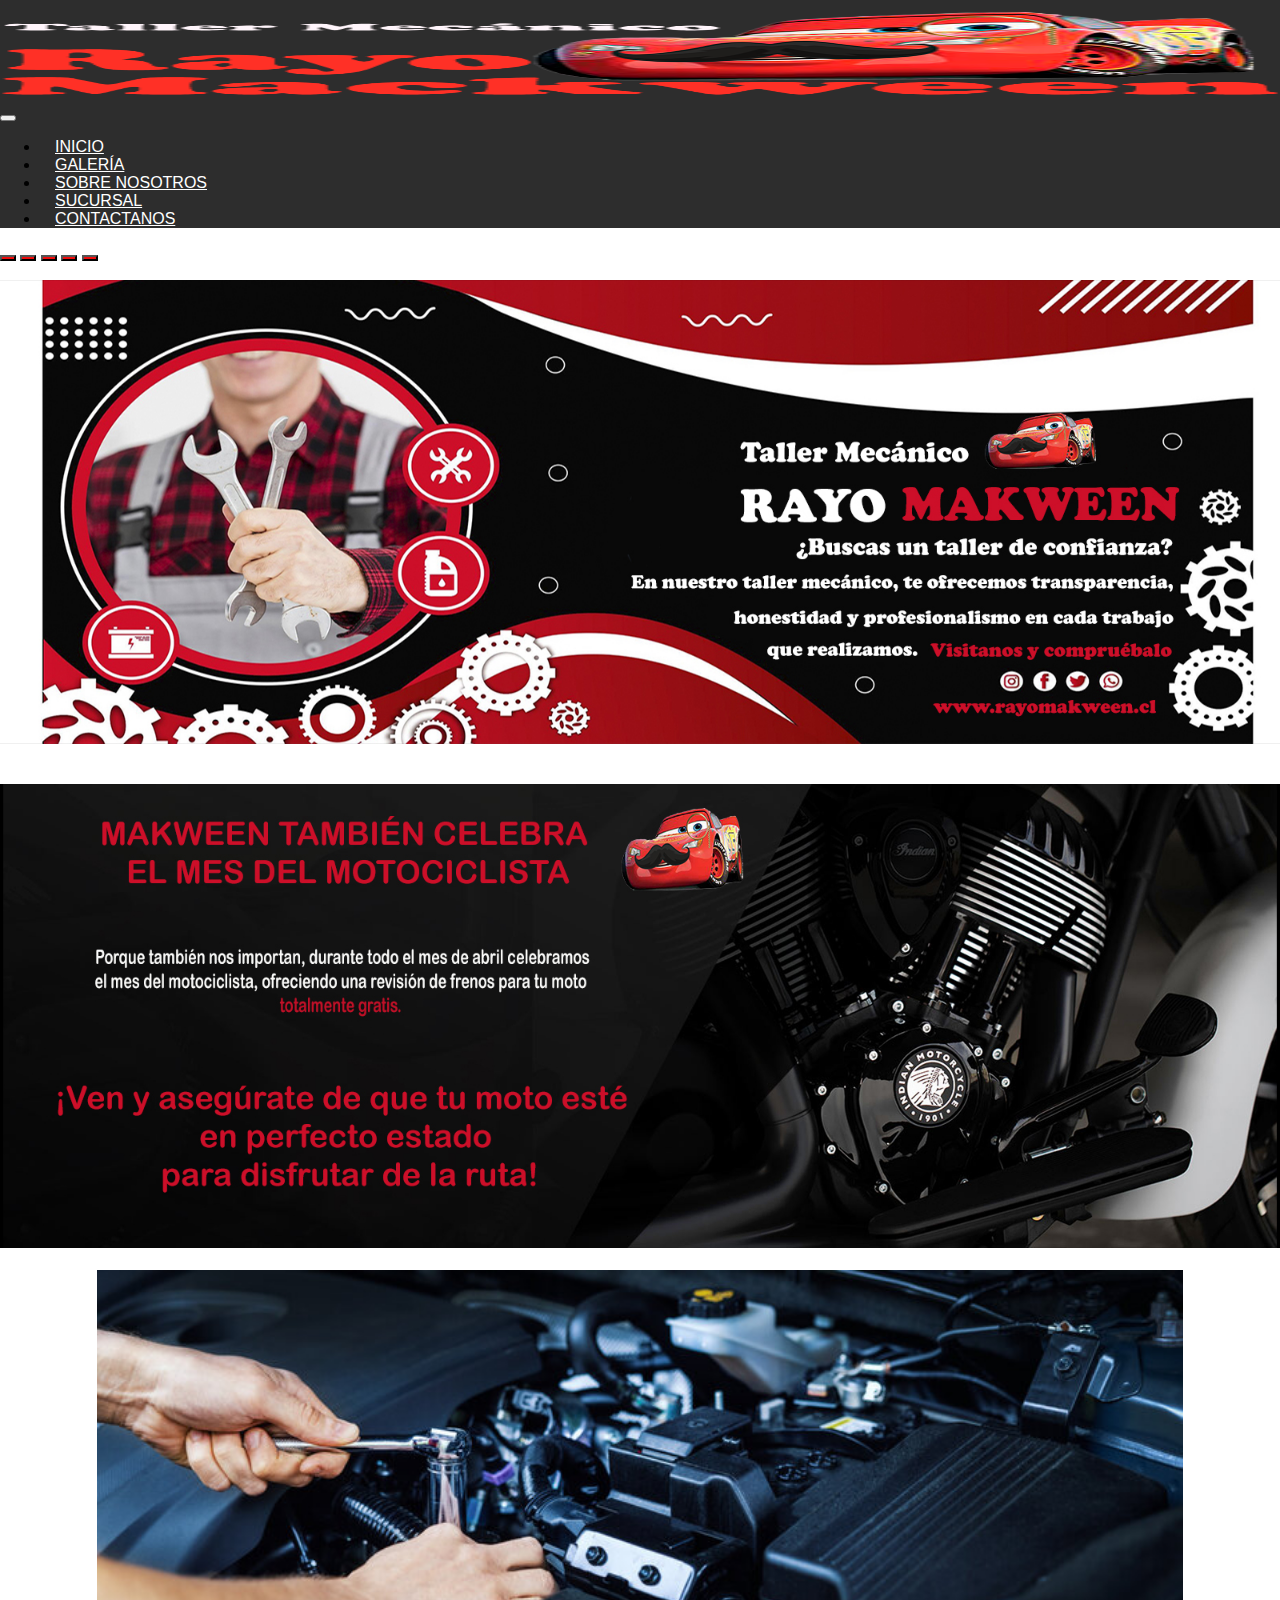
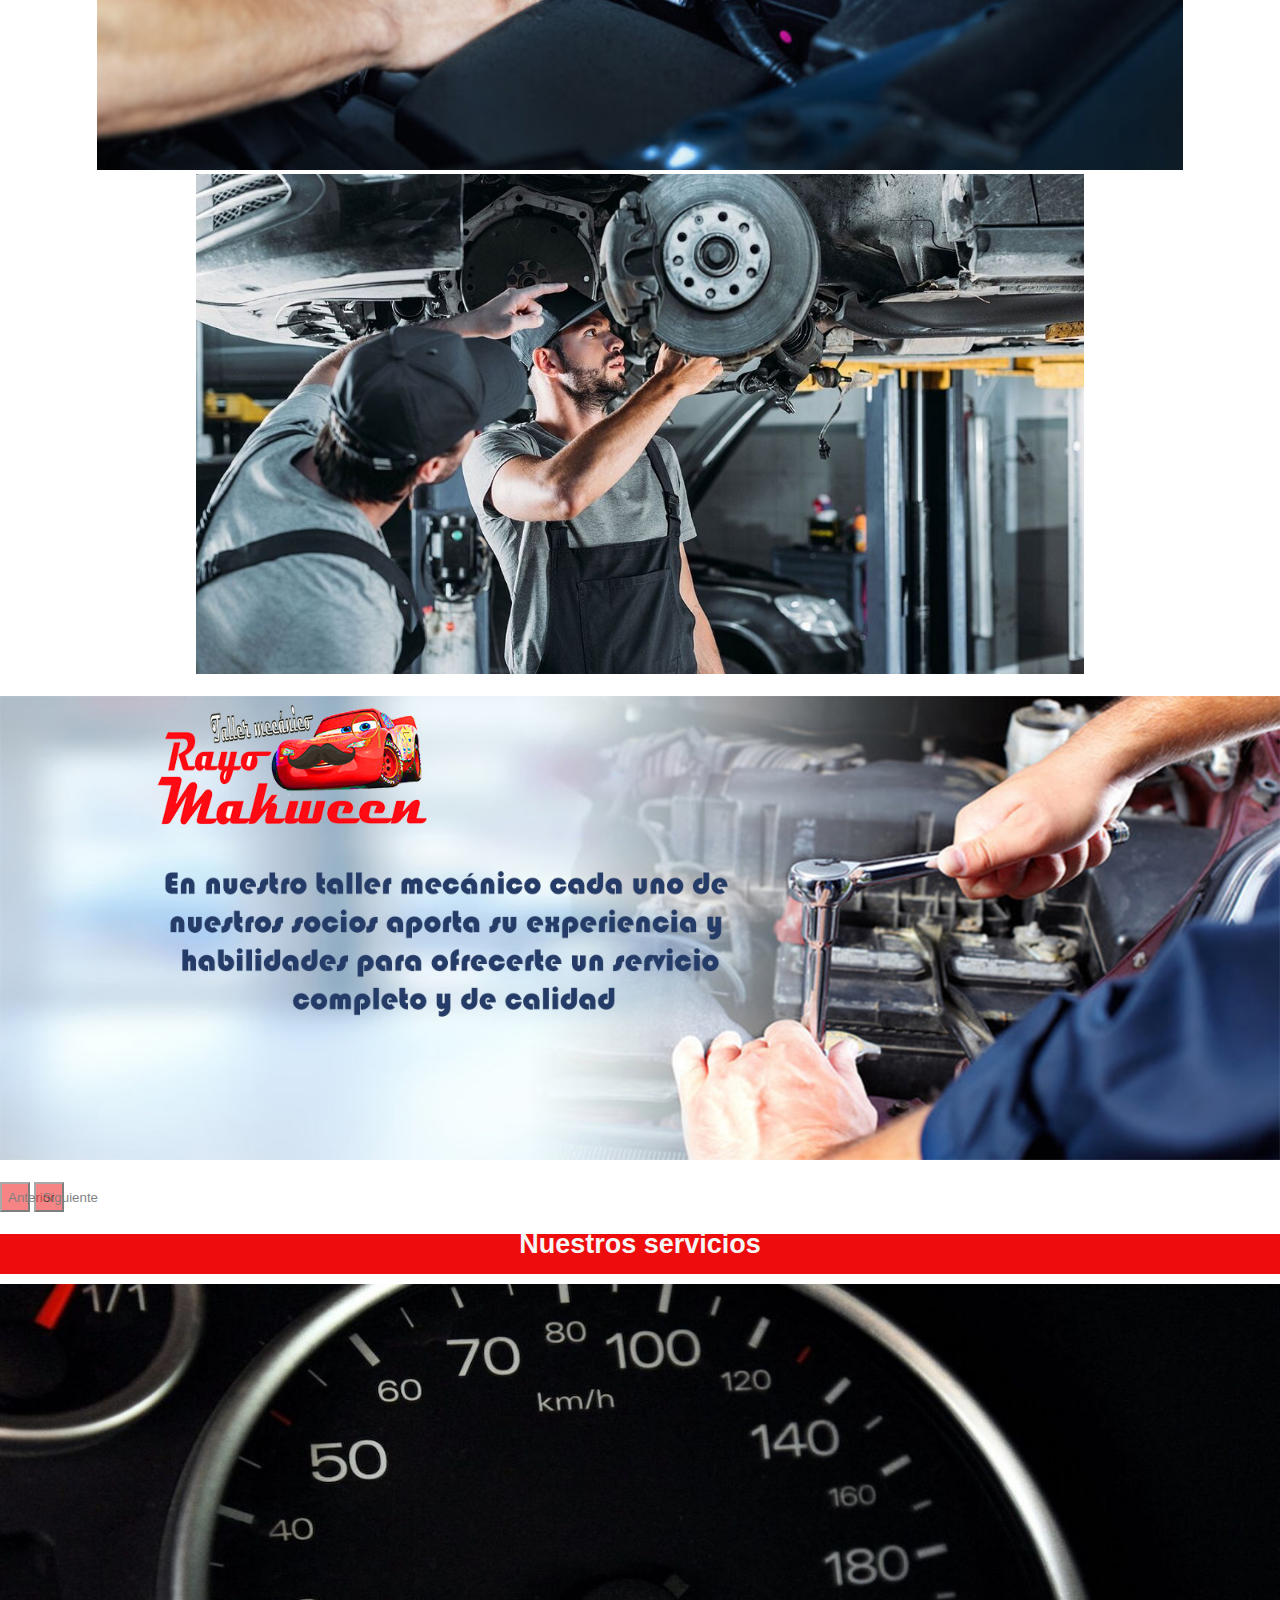
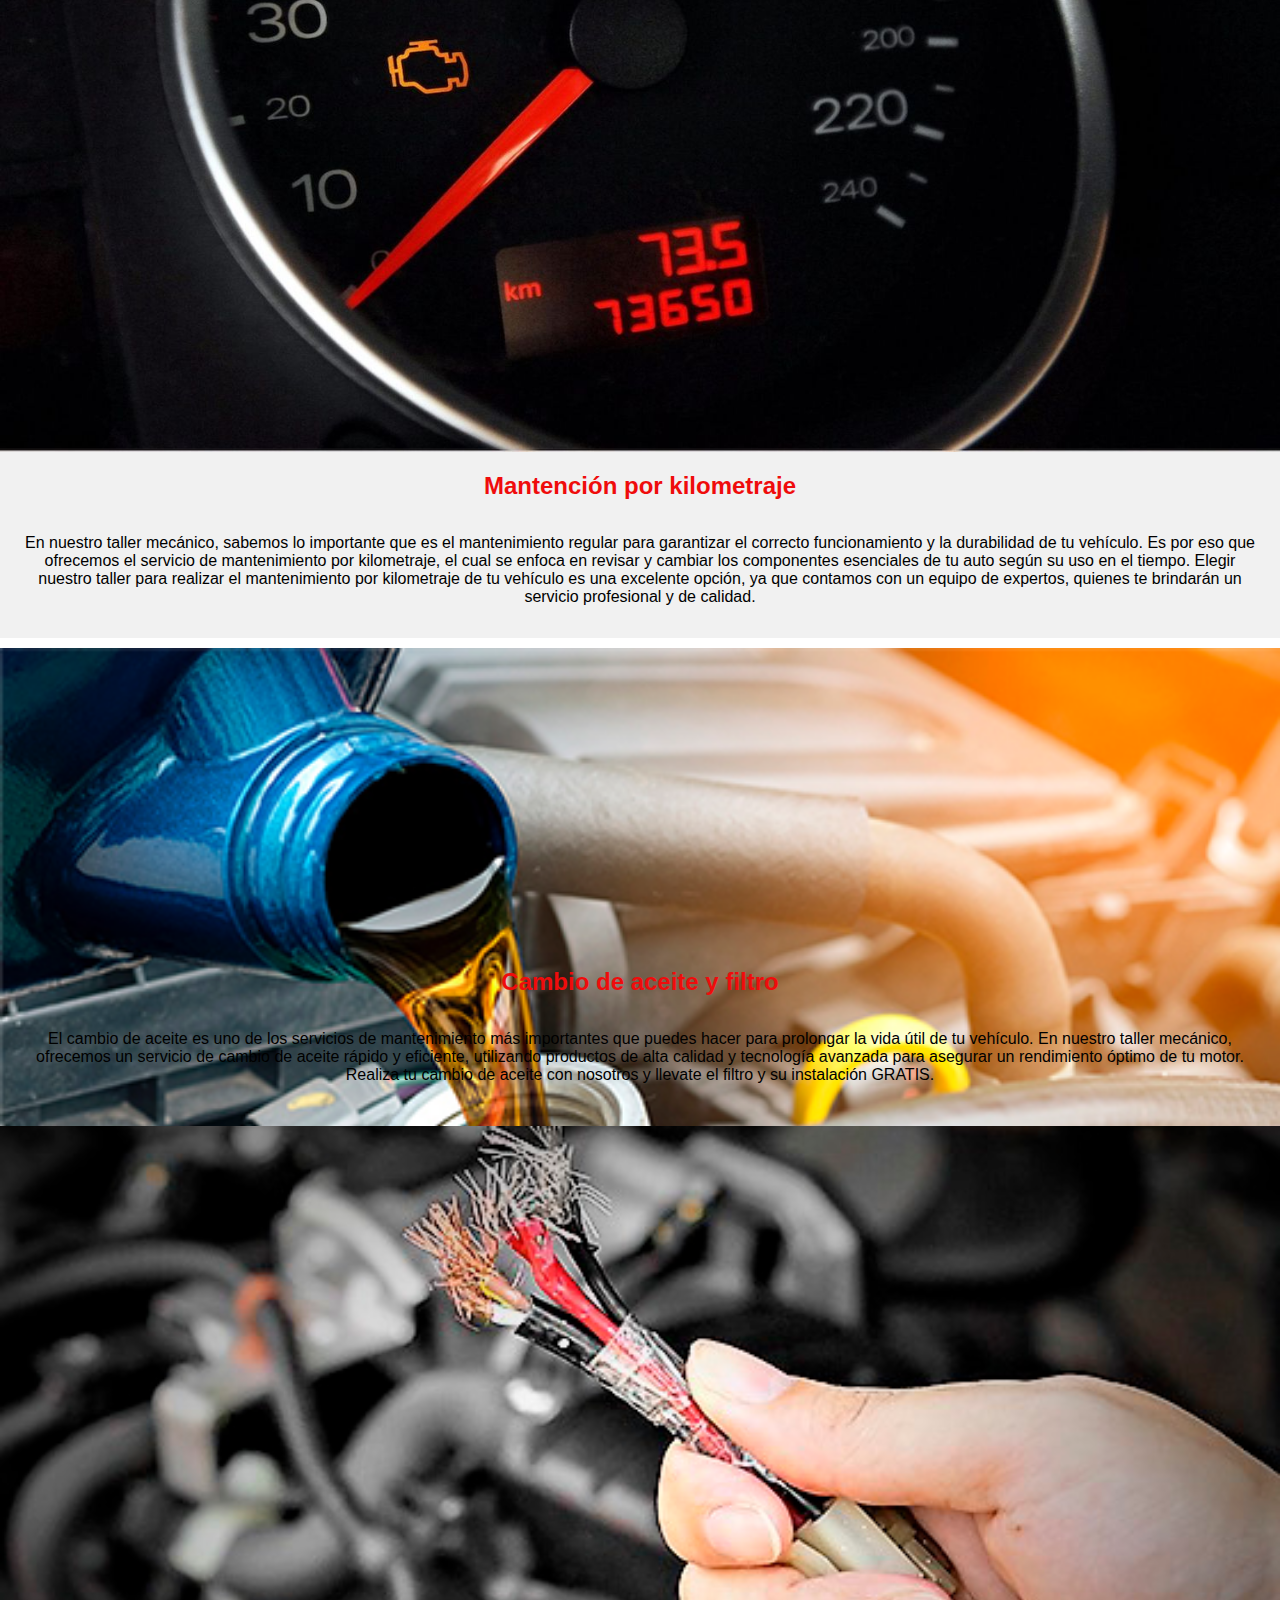
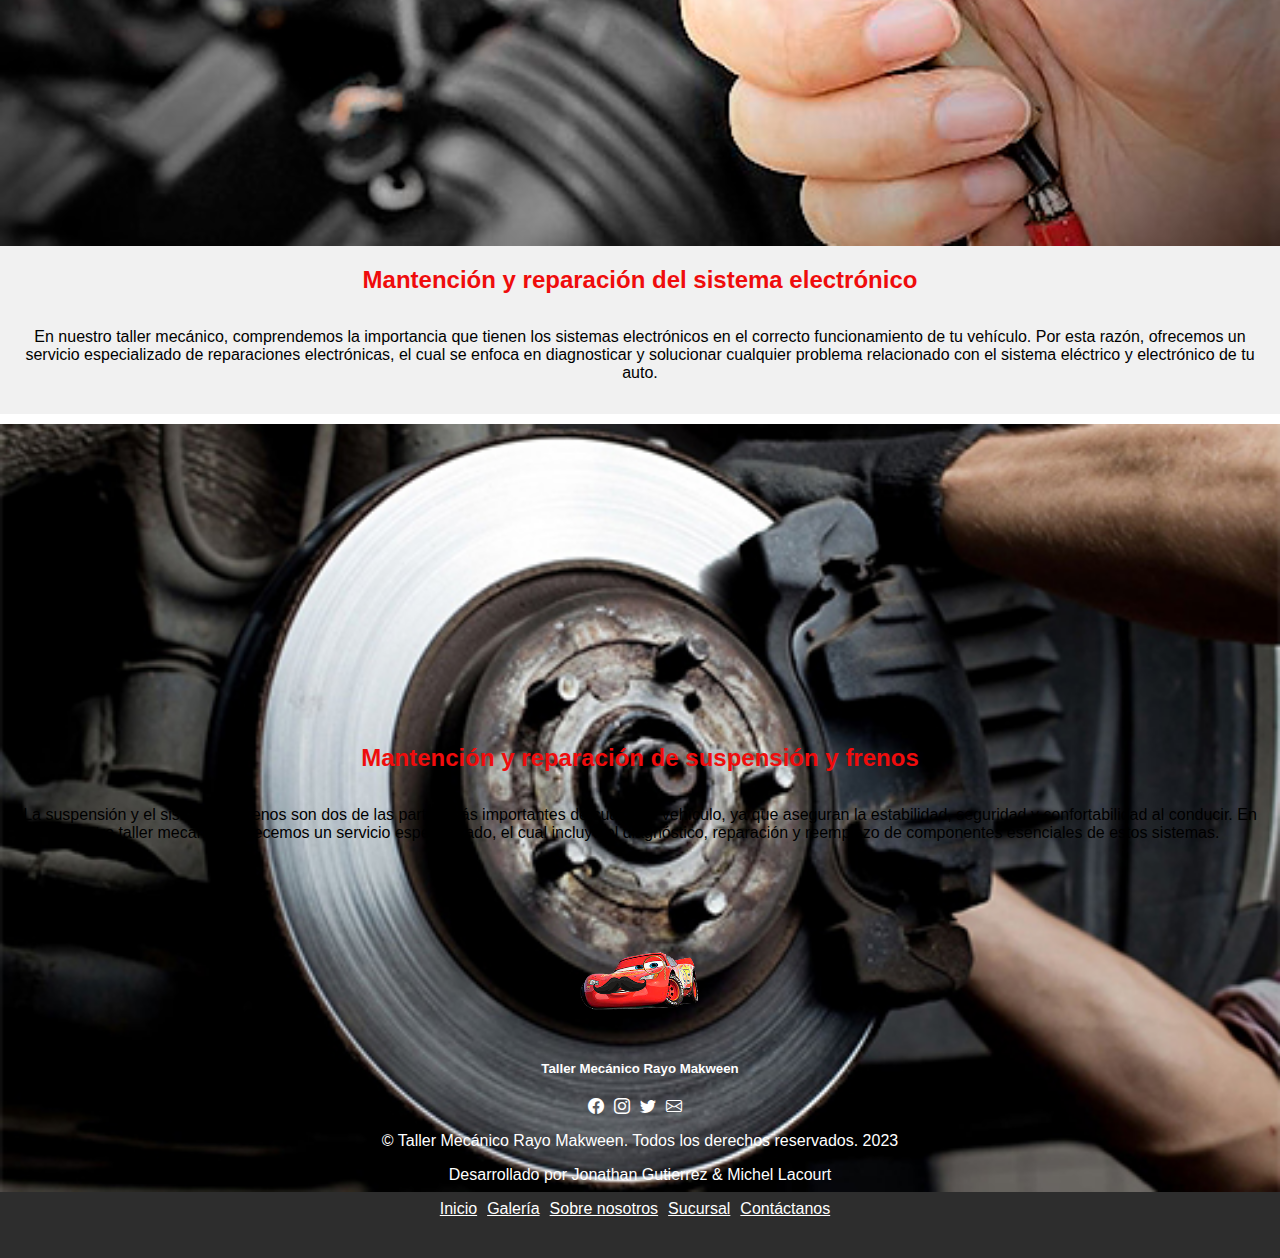
<file: index.html>
<!DOCTYPE html>
<html lang="en">
<head>
    <meta charset="UTF-8">
    <meta http-equiv="X-UA-Compatible" content="IE=edge">
    <meta name="viewport" content="width=device-width, initial-scale=1.0">
    <title>Taller Mecánico Rayo Makween</title>
    <!-- CDN para bootstrap -->
    <link href="https://cdn.jsdelivr.net/npm/bootstrap@5.0.2/dist/css/bootstrap.min.css" 
    rel="stylesheet" integrity="sha384-EVSTQN3/azprG1Anm3QDgpJLIm9Nao0Yz1ztcQTwFspd3yD65VohhpuuCOmLASjC" crossorigin="anonymous">
    <link rel="stylesheet" href="https://cdn.jsdelivr.net/npm/bootstrap-icons@1.6.1/font/bootstrap-icons.css">
    <link rel="stylesheet" href="css/estilo.css">
    <link rel="icon" href="img/RMK_LOGO_3.png">
</head>
<body>
    <!-- Menú -->
    <nav class="navbar navbar-expand-lg navbar-dark bg-dark">
      <div class="container-fluid">
        <a class="navbar-brand" href="index.html"><img src="img/RMAKWEEN_LOGO_2.png" alt="Logo"></a>
        <button class="navbar-toggler" type="button" data-bs-toggle="collapse" data-bs-target="#navbarNav" 
        aria-controls="navbarNav" aria-expanded="false" aria-label="Toggle navigation">
          <span class="navbar-toggler-icon"></span>
        </button>
        <div class="collapse navbar-collapse" id="navbarNav">
          <ul class="navbar-nav ms-auto">
            <li class="nav-item">
              <a class="nav-link active" aria-current="page" href="index.html">inicio</a>
            </li>
            <li class="nav-item">
              <a class="nav-link" href="galeria.html">galería</a>
            </li>
            <li class="nav-item">
              <a class="nav-link" href="mision-vision.html">sobre nosotros</a>
            </li>
            <li class="nav-item">
              <a class="nav-link" href="sucursal.html">sucursal</a>
            </li>
            <li class="nav-item">
              <a class="nav-link" href="formulario.html">Contactanos</a>
            </li>
          </ul>
        </div>
      </div>
    </nav>    
<!-- Carousel -->
      <div id="myCarousel" class="carousel slide" data-bs-ride="carousel">
        <div class="carousel-indicators">
          <button type="button" data-bs-target="#myCarousel" data-bs-slide-to="0" class="active" 
          aria-current="true" aria-label="Slide 1"></button>
          <button type="button" data-bs-target="#myCarousel" data-bs-slide-to="1" aria-label="Slide 2"></button>
          <button type="button" data-bs-target="#myCarousel" data-bs-slide-to="2" aria-label="Slide 3"></button>
          <button type="button" data-bs-target="#myCarousel" data-bs-slide-to="3" aria-label="Slide 4"></button>
          <button type="button" data-bs-target="#myCarousel" data-bs-slide-to="4" aria-label="Slide 5"></button>
        </div>
        <div class="carousel-inner">
          <div class="carousel-item active">
            <img src="img/carousel_1.jpg" class="d-block w-100" alt="Imagen 1" height="500">
          </div>
          <div class="carousel-item">
            <img src="img/carousel_2.jpg" class="d-block w-100" alt="Imagen 2" height="500">
          </div>
          <div class="carousel-item">
            <img src="img/carousel_3.jpg" class="d-block w-100" alt="Imagen 3" height="500">
          </div>
          <div class="carousel-item">
            <img src="img/carousel_4.jpg" class="d-block w-100" alt="Imagen 4" height="500">
          </div>
          <div class="carousel-item">
            <img src="img/carousel_5.jpg" class="d-block w-100" alt="Imagen 5" height="500">
          </div>
        </div>
        <button class="carousel-control-prev" type="button" data-bs-target="#myCarousel" data-bs-slide="prev">
          <span class="carousel-control-prev-icon" aria-hidden="true"></span>
          <span class="visually-hidden">Anterior</span>
        </button>
        <button class="carousel-control-next" type="button" data-bs-target="#myCarousel" data-bs-slide="next">
          <span class="carousel-control-next-icon" aria-hidden="true"></span>
          <span class="visually-hidden">Siguiente</span>
        </button>
      </div> 
      <div class="titulo">
        <h2>Nuestros servicios</h2>
      </div>
<!-- Columnas con Contenido-->
<div class="rectangulo">
  <div class="rectangulo_imagen">
    <img src="img/Mantención-por-Kilometraje.jpg" alt="Descripción de la imagen">
  </div>
  <div class="rectangulo_contenido">
    <h3 class="rectangulo_titulo">Mantención por kilometraje</h3>
    <br>
    <p class="rectangulo_texto">En nuestro taller mecánico, sabemos lo importante que es el mantenimiento regular para garantizar 
    el correcto funcionamiento y la durabilidad de tu vehículo. Es por eso que ofrecemos el servicio de mantenimiento por kilometraje, 
    el cual se enfoca en revisar y cambiar los componentes esenciales de tu auto según su uso en el tiempo. Elegir nuestro taller para 
    realizar el mantenimiento por kilometraje de tu vehículo es una excelente opción, ya que contamos con un equipo de expertos, quienes 
    te brindarán un servicio profesional y de calidad.</p>
  </div>
</div>
<div class="rectangulo">
  <div class="rectangulo_contenido">
    <h3 class="rectangulo_titulo">Cambio de aceite y filtro</h3><br>
    <p class="rectangulo_texto">El cambio de aceite es uno de los servicios de mantenimiento más importantes que puedes hacer para prolongar 
    la vida útil de tu vehículo. En nuestro taller mecánico, ofrecemos un servicio de cambio de aceite rápido y eficiente, utilizando productos
    de alta calidad y tecnología avanzada para asegurar un rendimiento óptimo de tu motor. Realiza tu cambio de aceite con nosotros y llevate
    el filtro y su instalación GRATIS.</p>
  </div>
  <div class="rectangulo_imagen">
    <img src="img/Cambio-de-aceite.png" alt="Descripción de la imagen">
  </div>
</div>
<div class="rectangulo">
  <div class="rectangulo_imagen">
    <img src="img/reparaciones_electricas.png" alt="Descripción de la imagen">
  </div>
  <div class="rectangulo_contenido">
    <h3 class="rectangulo_titulo">Mantención y reparación del sistema electrónico</h3><br>
    <p class="rectangulo_texto">En nuestro taller mecánico, comprendemos la importancia que tienen los sistemas electrónicos en el correcto 
    funcionamiento de tu vehículo. Por esta razón, ofrecemos un servicio especializado de reparaciones electrónicas, el cual se enfoca en 
    diagnosticar y solucionar cualquier problema relacionado con el sistema eléctrico y electrónico de tu auto. </p>
  </div>
</div>
<div class="rectangulo">
  <div class="rectangulo_contenido">
    <h3 class="rectangulo_titulo">Mantención y reparación de suspensión y frenos</h3><br>
    <p class="rectangulo_texto">La suspensión y el sistema de frenos son dos de las partes más importantes de cualquier vehículo, ya que aseguran
      la estabilidad, seguridad y confortabilidad al conducir. En nuestro taller mecánico, ofrecemos un servicio especializado, el cual incluye
      el diagnóstico, reparación y reemplazo de componentes esenciales de estos sistemas.</p>
  </div>
  <div class="rectangulo_imagen">
    <img src="img/Servicio-de-Frenos.jpg" alt="Descripción de la imagen">
  </div>
</div>

<!-- Footer -->
<footer class="bg-dark text-light">
  <div class="container">
    <div class="row">
      <div class="col-md-4">
        <div class="d-flex align-items-center mb-3">
          <img src="img/RMK.png" alt="Logo de Taller Mecánico Rayo Makween" class="mr-3" height="100">
          <h5 class="mb-0">Taller Mecánico Rayo Makween</h5>
        </div>
        <ul class="list-inline mb-0 footer-social-icons">
          <li class="list-inline-item">
            <a href="https://web.facebook.com/TMRayoMakwenn" class="text-light" target="_blank">
              <i class="bi bi-facebook"></i>
            </a>
          </li>
          <li class="list-inline-item">
            <a href="https://www.instagram.com/tmrmakween/" class="text-light" target="_blank">
              <i class="bi bi-instagram"></i>
            </a>
          </li>
          <li class="list-inline-item">
            <a href="https://twitter.com/TMRMakween" class="text-light" target="_blank">
              <i class="bi bi-twitter"></i>
            </a>
          </li>
          <li class="list-inline-item">
            <a href="mailto:tmrayomakween@gmail.com" class="text-light" target="_blank">
              <i class="bi bi-envelope"></i>
            </a>
          </li>
        </ul>
      </div>
      <div class="col-md-4 text-center">
        <p class="mb-0">&copy; Taller Mecánico Rayo Makween. Todos los derechos reservados. 2023</p>
        <p class="mb-0">Desarrollado por Jonathan Gutierrez & Michel Lacourt</p>
      </div>
      <div class="col-md-4 text-center text-md-end">
        <ul class="list-unstyled footer-pages">
          <li><a href="index.html">Inicio</a></li>
          <li><a href="galeria.html">Galería</a></li>
          <li><a href="mision-vision.html">Sobre nosotros</a></li>
          <li><a href="sucursal.html">Sucursal</a></li>
          <li><a href="formulario.html">Contáctanos</a></li>
        </ul>
      </div>
    </div>
  </div>
</footer>
    <!-- CDN JS -->
    <script src="https://cdn.jsdelivr.net/npm/bootstrap@5.0.2/dist/js/bootstrap.bundle.min.js" 
    integrity="sha384-MrcW6ZMFYlzcLA8Nl+NtUVF0sA7MsXsP1UyJoMp4YLEuNSfAP+JcXn/tWtIaxVXM" crossorigin="anonymous"></script>
</body>
</html>
</file>
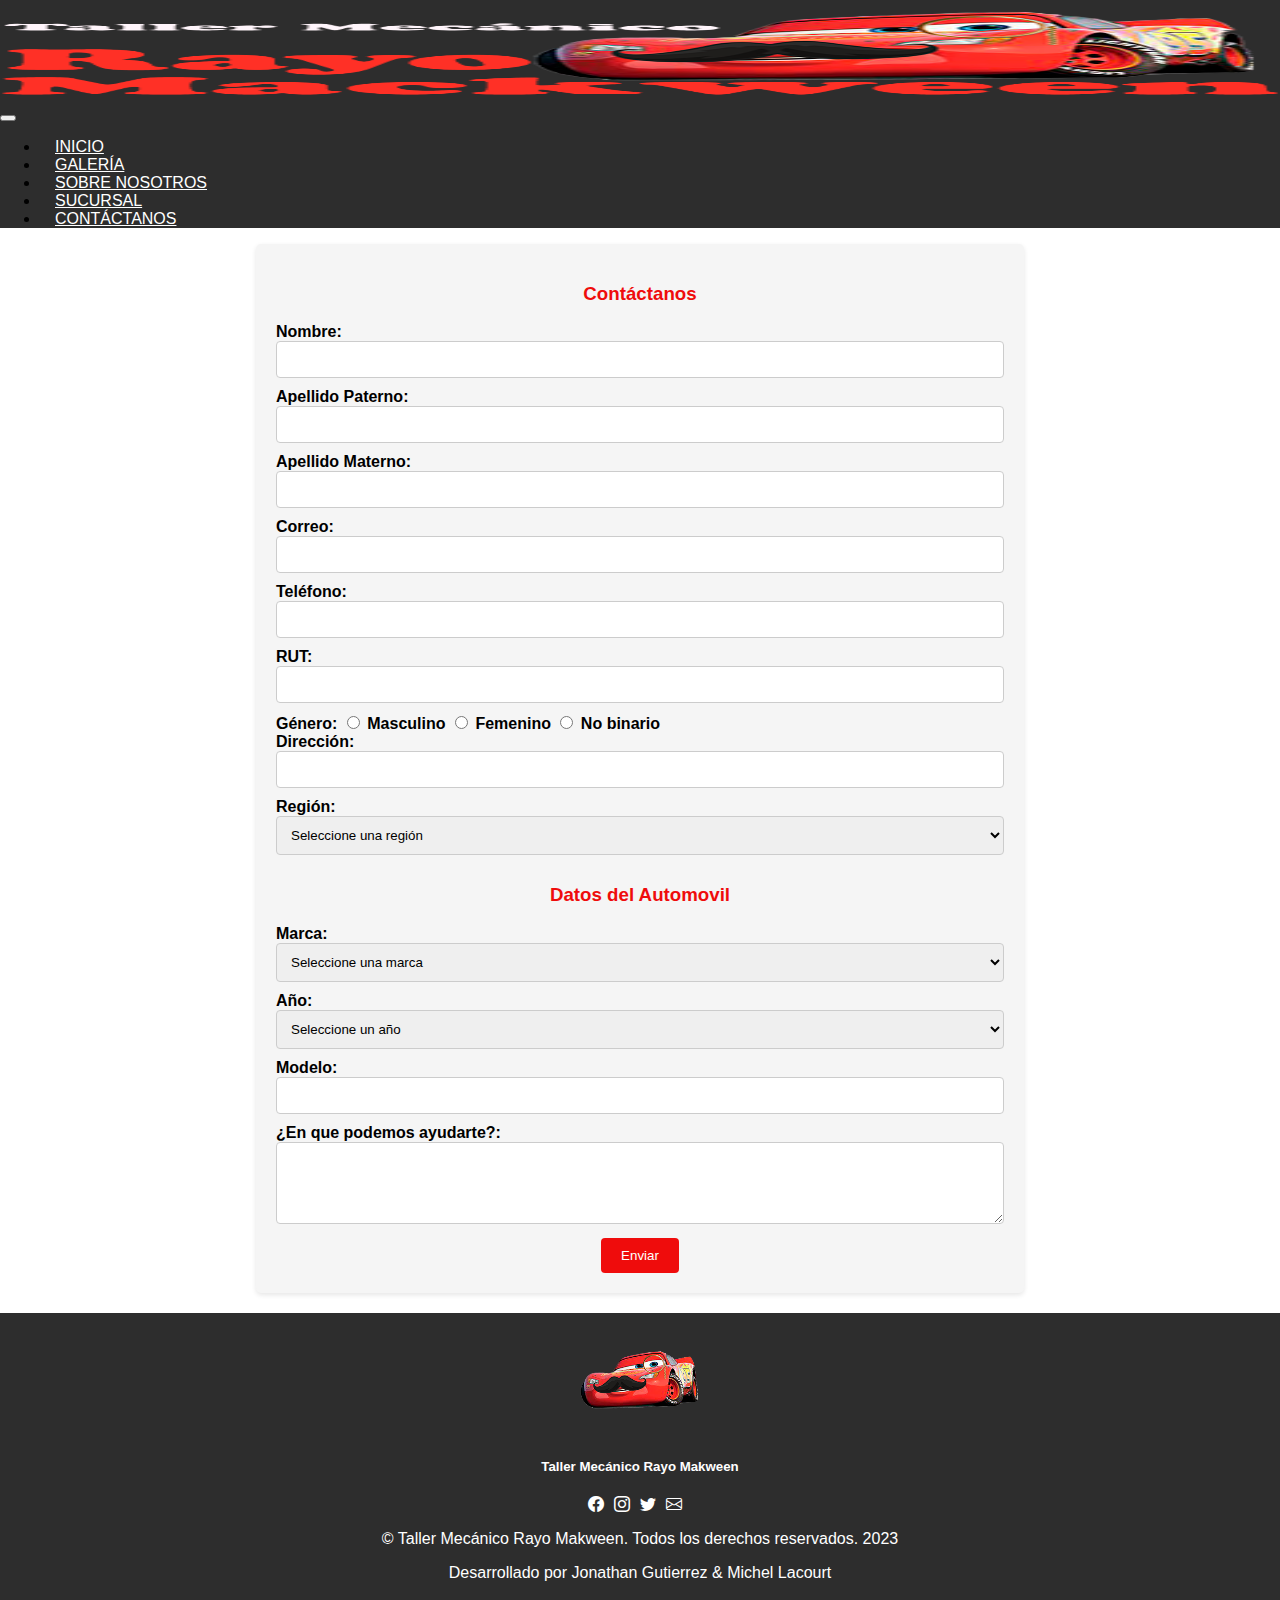
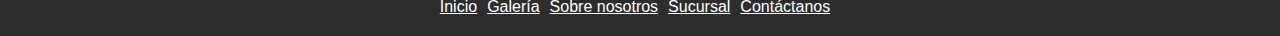
<file: formulario.html>
<!DOCTYPE html>
<html lang="en">
<head>
    <meta charset="UTF-8">
    <meta http-equiv="X-UA-Compatible" content="IE=edge">
    <meta name="viewport" content="width=device-width, initial-scale=1.0">
    <title>Taller Mecánico Rayo Makween | Contáctanos</title>
    <!-- CDN para bootstrap -->
    <link href="https://cdn.jsdelivr.net/npm/bootstrap@5.0.2/dist/css/bootstrap.min.css" 
    rel="stylesheet" integrity="sha384-EVSTQN3/azprG1Anm3QDgpJLIm9Nao0Yz1ztcQTwFspd3yD65VohhpuuCOmLASjC" crossorigin="anonymous">
    <link rel="stylesheet" href="https://cdn.jsdelivr.net/npm/bootstrap-icons@1.6.1/font/bootstrap-icons.css">
    <link rel="stylesheet" href="css/estilo2.css">
    <link rel="icon" href="img/RMK_LOGO_3.png">
</head>
<body>
    <nav class="navbar navbar-expand-lg navbar-dark bg-dark">
        <div class="container-fluid">
          <a class="navbar-brand" href="index.html"><img src="img/RMAKWEEN_LOGO_2.png" alt="Logo"></a>
          <button class="navbar-toggler" type="button" data-bs-toggle="collapse" data-bs-target="#navbarNav" 
          aria-controls="navbarNav" aria-expanded="false" aria-label="Toggle navigation">
            <span class="navbar-toggler-icon"></span>
          </button>
          <div class="collapse navbar-collapse" id="navbarNav">
            <ul class="navbar-nav ms-auto">
              <li class="nav-item">
                <a class="nav-link" href="index.html">inicio</a>
              </li>
              <li class="nav-item">
                <a class="nav-link" href="galeria.html">galería</a>
              </li>
              <li class="nav-item">
                <a class="nav-link" href="mision-vision.html">sobre nosotros</a>
              </li>
              <li class="nav-item">
                <a class="nav-link"  href="sucursal.html">sucursal</a>
              </li>
              <li class="nav-item">
                <a class="nav-link active" aria-current="page" href="formulario.html">Contáctanos</a>
              </li>
            </ul>
          </div>
        </div>
      </nav> 
<!-- Formulario -->
<form id="formulario">
    <h3>Contáctanos</h3>
    <label for="nombre">Nombre:</label>
    <input type="text" id="nombre" pattern="[A-Za-zñÑáéíóúÁÉÍÓÚ\s]+" required>
  
    <label for="apellido-paterno">Apellido Paterno:</label>
    <input type="text" id="apellido-paterno" pattern="[A-Za-zñÑáéíóúÁÉÍÓÚ\s]+" required>
  
    <label for="apellido-materno">Apellido Materno:</label>
    <input type="text" id="apellido-materno" pattern="[A-Za-zñÑáéíóúÁÉÍÓÚ\s]+" required>
  
    <label for="correo">Correo:</label>
    <input type="email" id="correo" required>
  
    <label for="telefono">Teléfono:</label>
    <input type="tel" id="telefono" pattern="[0-9]{9}" required>
  
    <label for="rut">RUT:</label>
    <input type="text" id="rut" pattern="\d{1,8}-[\d|kK]{1}" required>
  
    <label>Género:</label>
    <input type="radio" id="masculino" name="genero" value="masculino" required>
    <label for="masculino">Masculino</label>
    <input type="radio" id="femenino" name="genero" value="femenino" required>
    <label for="femenino">Femenino</label>
    <input type="radio" id="nob" name="genero" value="nobinario" required>
    <label for="femenino">No binario</label>
    <br>
    <label for="direccion">Dirección:</label>
    <input type="text" id="direccion" required>
  
    <label for="region">Región:</label>
    <select id="region" required>
      <option value="" disabled selected>Seleccione una región</option>
      <option value="region1">Región de Arica y Parinacota</option>
      <option value="region2">Región de Tarapacá</option>
      <option value="region3">Región de Antofagasta</option>
      <option value="region4">Región de Atacama</option>
      <option value="region5">Región de Coquimbo</option>
      <option value="region6">Región de Valparaíso</option>
      <option value="region7">Región Metropolitana de Santiago</option>
      <option value="region8">Región del Libertador General Bernardo O'Higgins (O'Higgins)</option>
      <option value="region9">Región del Maule</option>
      <option value="region10">Región de Ñuble</option>
      <option value="region11">Región del Biobío</option>
      <option value="region12">Región de La Araucanía</option>
      <option value="region13">Región de Los Ríos</option>
      <option value="region14">Región de Los Lagos</option>
      <option value="region15">Región de Aysén del General Carlos Ibáñez del Campo (Aysén)</option>
      <option value="region16">Región de Magallanes y de la Antártica Chilena</option>
      
    </select>
    <h3>Datos del Automovil</h3>
    <label for="marca-auto">Marca:</label>
    <select id="marca-auto" required>
      <option value="" disabled selected>Seleccione una marca</option>
      <option value="Chevrolet">Chevrolet</option>
      <option value="Suzuki">Suzuki</option>
      <option value="Mazda">Mazda</option>
      <option value="Ford">Ford</option>
      <option value="Hyundai">Hyundai</option>
      <option value="Renault">Renault</option>
      <option value="MG">MG</option>
      <option value="Toyota">Toyota</option>
      <option value="Otros">Otros</option>
    </select>
  
    <label for="año">Año:</label>
    <select id="año" required>
      <option value="" disabled selected>Seleccione un año</option>
      <option value="2010">2010</option>
      <option value="2011">2011</option>
      <option value="2012">2012</option>
      <option value="2013">2013</option>
      <option value="2014">2014</option>
      <option value="2015">2015</option>
      <option value="2016">2016</option>
      <option value="2017">2017</option>
      <option value="2018">2018</option>
      <option value="2019">2019</option>
      <option value="2020">2020</option>
      <option value="2021">2021</option>
      <option value="2022">2022</option>
    </select>
    <label for="modelo">Modelo:</label>
    <input type="text" id="modelo" required>
  
    <label for="comentario">¿En que podemos ayudarte?:</label>
    <textarea id="comentario" rows="4" required></textarea>
    <div class="cont-btn">
        <button type="submit" id="enviar">Enviar</button>
    </div>
    <script src="css/validacion.js"></script>    
</form>

<!-- Footer -->
<footer class="bg-dark text-light">
  <div class="container">
    <div class="row">
      <div class="col-md-4">
        <div class="d-flex align-items-center mb-3">
          <img src="img/RMK.png" alt="Logo de Taller Mecánico Rayo Makween" class="mr-3" height="100">
          <h5 class="mb-0">Taller Mecánico Rayo Makween</h5>
        </div>
        <ul class="list-inline mb-0 footer-social-icons">
          <li class="list-inline-item">
            <a href="https://web.facebook.com/TMRayoMakwenn" class="text-light" target="_blank">
              <i class="bi bi-facebook"></i>
            </a>
          </li>
          <li class="list-inline-item">
            <a href="https://www.instagram.com/tmrmakween/" class="text-light" target="_blank">
              <i class="bi bi-instagram"></i>
            </a>
          </li>
          <li class="list-inline-item">
            <a href="https://twitter.com/TMRMakween" class="text-light" target="_blank">
              <i class="bi bi-twitter"></i>
            </a>
          </li>
          <li class="list-inline-item">
            <a href="mailto:tmrayomakween@gmail.com" class="text-light" target="_blank">
              <i class="bi bi-envelope"></i>
            </a>
          </li>
        </ul>
      </div>
      <div class="col-md-4 text-center">
        <p class="mb-0">&copy; Taller Mecánico Rayo Makween. Todos los derechos reservados. 2023</p>
        <p class="mb-0">Desarrollado por Jonathan Gutierrez & Michel Lacourt</p>
      </div>
      <div class="col-md-4 text-center text-md-end">
        <ul class="list-unstyled footer-pages">
          <li><a href="index.html">Inicio</a></li>
          <li><a href="galeria.html">Galería</a></li>
          <li><a href="mision-vision.html">Sobre nosotros</a></li>
          <li><a href="sucursal.html">Sucursal</a></li>
          <li><a href="formulario.html">Contáctanos</a></li>
        </ul>
      </div>
    </div>
  </div>
</footer>
    <!-- CDN JS -->
    <script src="https://cdn.jsdelivr.net/npm/bootstrap@5.0.2/dist/js/bootstrap.bundle.min.js" 
    integrity="sha384-MrcW6ZMFYlzcLA8Nl+NtUVF0sA7MsXsP1UyJoMp4YLEuNSfAP+JcXn/tWtIaxVXM" crossorigin="anonymous"></script>
</body>
</html>
</file>
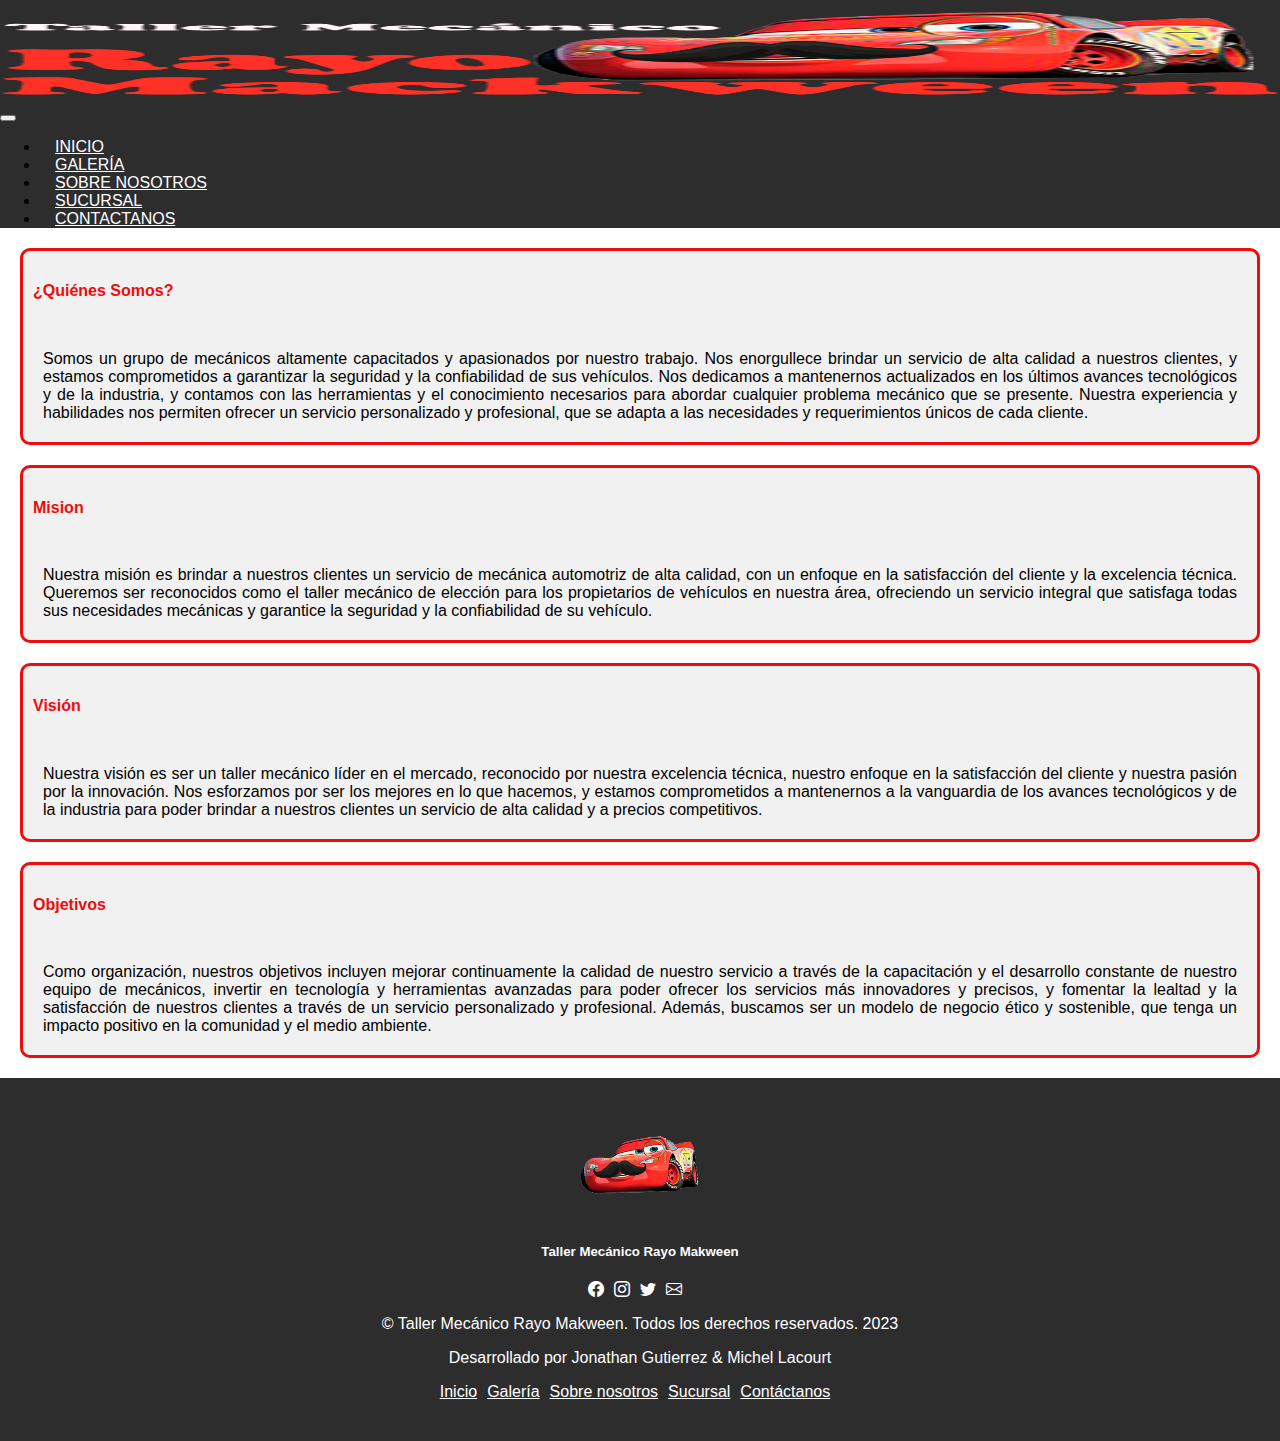
<file: mision-vision.html>
<!DOCTYPE html>
<html lang="en">
<head>
    <meta charset="UTF-8">
    <meta http-equiv="X-UA-Compatible" content="IE=edge">
    <meta name="viewport" content="width=device-width, initial-scale=1.0">
    <title>Taller Mecánico Rayo Makween | Sobre Nosotros</title>
    <!-- CDN para bootstrap -->
    <link href="https://cdn.jsdelivr.net/npm/bootstrap@5.0.2/dist/css/bootstrap.min.css" 
    rel="stylesheet" integrity="sha384-EVSTQN3/azprG1Anm3QDgpJLIm9Nao0Yz1ztcQTwFspd3yD65VohhpuuCOmLASjC" crossorigin="anonymous">
    <link rel="stylesheet" href="https://cdn.jsdelivr.net/npm/bootstrap-icons@1.6.1/font/bootstrap-icons.css">
    <link rel="stylesheet" href="css/estilo.css">
    <link rel="icon" href="img/RMK_LOGO_3.png">
</head>
<body>
    <!-- Menú -->
    <nav class="navbar navbar-expand-lg navbar-dark bg-dark">
      <div class="container-fluid">
        <a class="navbar-brand" href="index.html"><img src="img/RMAKWEEN_LOGO_2.png" alt="Logo"></a>
        <button class="navbar-toggler" type="button" data-bs-toggle="collapse" data-bs-target="#navbarNav" 
        aria-controls="navbarNav" aria-expanded="false" aria-label="Toggle navigation">
          <span class="navbar-toggler-icon"></span>
        </button>
        <div class="collapse navbar-collapse" id="navbarNav">
          <ul class="navbar-nav ms-auto">
            <li class="nav-item">
              <a class="nav-link" href="index.html">Inicio</a>
            </li>
            <li class="nav-item">
              <a class="nav-link" href="galeria.html">Galería</a>
            </li>
            <li class="nav-item">
              <a class="nav-link active" aria-current="page" href="mision-vision.html">Sobre nosotros</a>
            </li>
            <li class="nav-item">
              <a class="nav-link" href="sucursal.html">sucursal</a>
            </li>
            <li class="nav-item">
              <a class="nav-link" href="formulario.html">Contactanos</a>
            </li>
          </ul>
        </div>
      </div>
    </nav>      
    <!-- CONTENIDO -->
    <div class="cuadrado">
      <h4 class="cuadrado_titulo">¿Quiénes Somos?</h4><br>
      <p class="cuadrado_texto">Somos un grupo de mecánicos altamente capacitados y apasionados por nuestro trabajo. Nos enorgullece brindar un
         servicio de alta calidad a nuestros clientes, y estamos comprometidos a garantizar la seguridad y la confiabilidad de sus vehículos. 
         Nos dedicamos a mantenernos actualizados en los últimos avances tecnológicos y de la industria, y contamos con las herramientas y el
         conocimiento necesarios para abordar cualquier problema mecánico que se presente. Nuestra experiencia y habilidades nos permiten 
         ofrecer un servicio personalizado y profesional, que se adapta a las necesidades y requerimientos únicos de cada cliente.
      </p>
    </div>
    <div class="cuadrado">
      <h4 class="cuadrado_titulo">Mision</h4><br>
      <p class="cuadrado_texto">Nuestra misión es brindar a nuestros clientes un servicio de mecánica automotriz de alta calidad, 
        con un enfoque en la satisfacción del cliente y la excelencia técnica. Queremos ser reconocidos como el taller mecánico de elección para
         los propietarios de vehículos en nuestra área, ofreciendo un servicio integral que satisfaga todas sus necesidades mecánicas y 
         garantice la seguridad y la confiabilidad de su vehículo.
      </p>
    </div>
    <div class="cuadrado">
      <h4 class="cuadrado_titulo">Visión</h4><br>
      <p class="cuadrado_texto">Nuestra visión es ser un taller mecánico líder en el mercado, reconocido por nuestra excelencia técnica, 
        nuestro enfoque en la satisfacción del cliente y nuestra pasión por la innovación. Nos esforzamos por ser los mejores en lo que hacemos,
         y estamos comprometidos a mantenernos a la vanguardia de los avances tecnológicos y de la industria para poder brindar a nuestros 
         clientes un servicio de alta calidad y a precios competitivos.
      </p>
    </div>
    <div class="cuadrado">
      <h4 class="cuadrado_titulo">Objetivos</h4><br>
      <p class="cuadrado_texto">Como organización, nuestros objetivos incluyen mejorar continuamente la calidad de nuestro servicio a través de 
        la capacitación y el desarrollo constante de nuestro equipo de mecánicos, invertir en tecnología y herramientas avanzadas para poder 
        ofrecer los servicios más innovadores y precisos, y fomentar la lealtad y la satisfacción de nuestros clientes a través de un servicio
        personalizado y profesional. Además, buscamos ser un modelo de negocio ético y sostenible, que tenga un impacto positivo en la comunidad
        y el medio ambiente.
      </p>
    </div>    
<!-- Footer -->
<footer class="bg-dark text-light">
  <div class="container">
    <div class="row">
      <div class="col-md-4">
        <div class="d-flex align-items-center mb-3">
          <img src="img/RMK.png" alt="Logo de Taller Mecánico Rayo Makween" class="mr-3" height="100">
          <h5 class="mb-0">Taller Mecánico Rayo Makween</h5>
        </div>
        <ul class="list-inline mb-0 footer-social-icons">
          <li class="list-inline-item">
            <a href="https://web.facebook.com/TMRayoMakwenn" class="text-light" target="_blank">
              <i class="bi bi-facebook"></i>
            </a>
          </li>
          <li class="list-inline-item">
            <a href="https://www.instagram.com/tmrmakween/" class="text-light" target="_blank">
              <i class="bi bi-instagram"></i>
            </a>
          </li>
          <li class="list-inline-item">
            <a href="https://twitter.com/TMRMakween" class="text-light" target="_blank">
              <i class="bi bi-twitter"></i>
            </a>
          </li>
          <li class="list-inline-item">
            <a href="mailto:tmrayomakween@gmail.com" class="text-light" target="_blank">
              <i class="bi bi-envelope"></i>
            </a>
          </li>
        </ul>
      </div>
      <div class="col-md-4 text-center">
        <p class="mb-0">&copy; Taller Mecánico Rayo Makween. Todos los derechos reservados. 2023</p>
        <p class="mb-0">Desarrollado por Jonathan Gutierrez & Michel Lacourt</p>
      </div>
      <div class="col-md-4 text-center text-md-end">
        <ul class="list-unstyled footer-pages">
          <li><a href="index.html">Inicio</a></li>
          <li><a href="galeria.html">Galería</a></li>
          <li><a href="mision-vision.html">Sobre nosotros</a></li>
          <li><a href="sucursal.html">Sucursal</a></li>
          <li><a href="formulario.html">Contáctanos</a></li>
        </ul>
      </div>
    </div>
  </div>
</footer>
    <!-- CDN JS -->
    <script src="https://cdn.jsdelivr.net/npm/bootstrap@5.0.2/dist/js/bootstrap.bundle.min.js" 
    integrity="sha384-MrcW6ZMFYlzcLA8Nl+NtUVF0sA7MsXsP1UyJoMp4YLEuNSfAP+JcXn/tWtIaxVXM" crossorigin="anonymous"></script>
</body>
</html>
</file>
<file: css/estilo.css>
/* Estilo para la página */
 * {
  box-sizing: border-box;
  }

  body {
    background-color: white;
    margin: 0;
    padding: 0;
    font-family: Verdana, Geneva, Tahoma, sans-serif;
    font-size: 16px;
    color: black;
   }

 /* Estilo para el menú */
 .navbar {
  background-color: #2d2d2d;
 }

 .navbar-brand img {
  height: 100px;
  width: 100%;
 }

 .navbar-nav .nav-link {
  color: white;
  font-size: 16px;
  text-transform: uppercase;
  padding: 10px 15px;
 }

 .navbar-nav .nav-link:hover,
 .navbar-nav .nav-link:focus {
   background-color: #EF0C0C;
 }

 /* Estilos para el footer*/
footer {
  background-color: #2d2d2d;
  color: #fff;
  padding: 20px 0;
  margin-top: 20px;
}

footer .container {
  display: flex;
  flex-wrap: wrap;
  justify-content: space-between;
  align-items: center;
}

footer img {
  width: 125px;
}

footer ul {
  list-style: none;
  margin: 0;
  padding: 0;
  display: flex;
  justify-content: center;
}

footer ul li {
  margin-right: 10px;
}

footer ul li a {
  color: white;
  transition: all 0.3s ease;
}

footer ul li i:hover {
  color: #EF0C0C;
}

footer .footer-pages {
  text-align: center;
}

footer .footer-pages ul {
  display: flex;
  flex-wrap: wrap;
  justify-content: center;
}

footer .footer-pages a {
  color: white;
  transition: all 0.3s ease;
}

footer .footer-pages a:hover {
  color: #EF0C0C;
}

@media (max-width: 1280px) {
  footer .container {
    flex-direction: column;
    justify-content: center;
    align-items: center;
    text-align: center;
  }
}

/* Estilos para el Carrusel */

#myCarousel {
  margin: 0;
  margin-bottom: 20px;
}
.carousel-item img {
  object-fit: cover;
}
.carousel-indicators button {
  background-color: #EF0C0C;
}
.carousel-control-prev{
  background-color: #EF0C0C;
  height: 50px;
  width: 50px;
  opacity: 0.5;
  top: 50%;
}
.carousel-control-next {
  background-color: #EF0C0C;
  height: 50px;
  width: 50px;
  opacity: 0.5;
  top: 50%;
}
@media (max-width: 1280px) {

  .carousel-item img {
    max-height: 600px;
    width: 100%;
    object-fit: contain;
  }
  .carousel-control-prev{
    background-color: #EF0C0C;
    height: 30px;
    width: 30px;
    opacity: 0.5;
    top: 50%;
  }
  .carousel-control-next {
    background-color: #EF0C0C;
    height: 30px;
    width: 30px;
    opacity: 0.5;
    top: 50%;
  }
}
@media (max-width: 768px) {
  
  .carousel-item img {
    max-height: 400px;
    width: 100%;
    object-fit: contain;
  }

  .carousel-control-prev{
    background-color: #EF0C0C;
    height: 20px;
    width: 20px;
    opacity: 0.5;
    top: 50%;
  }
  .carousel-control-next {
    background-color: #EF0C0C;
    height: 20px;
    width: 20px;
    opacity: 0.5;
    top: 50%;
  }
}

 /* Estilos para el contenido del index*/
 .rectangulo {
  display: flex;
  flex-wrap: wrap;
  background-color: #f1f1f1;
  width: 100%;
  margin: 0;
  margin-top: 10px;
  margin-bottom: 10px;
  padding: 0;
}

.rectangulo_imagen {
  flex-basis: 40%;
  max-width: 40%;
}

.rectangulo_imagen img {
  width: 100%;
  height: auto;
}

.rectangulo_contenido {
  flex-basis: 60%;
  max-width: 60%;
  padding: 1rem;
  display: flex;
  flex-direction: column;
  justify-content: center;
}

.rectangulo_titulo{
  font-size: 1.5rem;
  color: #EF0C0C;
  margin: 0;
  padding: 0;
}

@media only screen and (max-width: 1280px) {
  .rectangulo {
    flex-direction: column;
    text-align: center;
  }
  .rectangulo_imagen img {
    width: 100%;
    height: auto;
  }

  .rectangulo_imagen,
  .rectangulo_contenido {
    flex-basis: 100%;
    max-width: 100%;
  }

  .rectangulo_imagen {
    order: -1;
  }
}
.titulo {
  height: 40px;
  background-color: #EF0C0C;
  width: 100%;
  text-align: center;
  color: whitesmoke;
  font-size: 18px;
  font-weight: bold;
  line-height: 20px;
  margin-top: 10px;
  margin-bottom: 0px;
}


/* Estilos para cuadrado de texto (página misión-visión) */
.cuadrado {
  background-color: #f1f1f1;
  border: 3px solid #EF0C0C ;
  border-radius: 10px;
  padding: 10px;
  margin: 20px;
  
}

.cuadrado_titulo {
  font-weight: bold;
  text-align: left;
  color: #EF0C0C;
}

.cuadrado_texto {
  text-align: justify;
  color: black;
  margin: 10px;
}

/*Galeria */
.container {
  width: 100%;
  display: flex;
  flex-wrap: wrap;
  justify-content: space-between;
  align-items: center;
  padding: 20px;
  box-sizing: border-box;
}

.box {
  width: calc(33.33% - 20px);
  height: 550px;
  position: relative;
  margin-bottom: 40px;
  box-sizing: border-box;
}

.box img {
  width: 100%;
  height: 100%;
  object-fit: cover;
  border-bottom: 50px solid white;
}

.text {
  position: absolute;
  bottom: 0;
  left: 0;
  right: 0;
  margin: 0;
  text-align: center;
  background-color: #f1f1f1;
  padding: 10px;
}

.text h3,
.text p {
  margin: 0;
}


@media only screen and (max-width: 1280px) {
  .container {
    flex-direction: column;
    align-items: center;
  }

  .box {
    width: 100%;
    height: auto;
    margin-bottom: 20px;
  }
}
</file>
<file: css/estilo2.css>
/* Estilo para la página */
 * {
    box-sizing: border-box;
    }
  
body {
    background-color: white;
    margin: 0;
    padding: 0;
    font-family: Verdana, Geneva, Tahoma, sans-serif;
    font-size: 16px;
    color: black;
    }

/* Estilo para el menú */
 .navbar {
    background-color: #2d2d2d;
   }
  
   .navbar-brand img {
    height: 100px;
    width: 100%;
   }
  
   .navbar-nav .nav-link {
    color: white;
    font-size: 16px;
    text-transform: uppercase;
    padding: 10px 15px;
   }
  
   .navbar-nav .nav-link:hover,
   .navbar-nav .nav-link:focus {
     background-color: #EF0C0C;
   }
  
   /* Estilos para el footer*/
  footer {
    background-color: #2d2d2d;
    color: #fff;
    padding: 20px 0;
    margin-top: 20px;
  }
  
  footer .container {
    display: flex;
    flex-wrap: wrap;
    justify-content: space-between;
    align-items: center;
  }
  
  footer img {
    width: 125px;
  }
  
  footer ul {
    list-style: none;
    margin: 0;
    padding: 0;
    display: flex;
    justify-content: center;
  }
  
  footer ul li {
    margin-right: 10px;
  }
  
  footer ul li a {
    color: white;
    transition: all 0.3s ease;
  }
  
  footer ul li i:hover {
    color: #EF0C0C;
  }
  
  footer .footer-pages {
    text-align: center;
  }
  
  footer .footer-pages ul {
    display: flex;
    flex-wrap: wrap;
    justify-content: center;
  }
  
  footer .footer-pages a {
    color: white;
    transition: all 0.3s ease;
  }
  
  footer .footer-pages a:hover {
    color: #EF0C0C;
  }
  
  @media (max-width: 1280px) {
    footer .container {
      flex-direction: column;
      justify-content: center;
      align-items: center;
      text-align: center;
    }
  }
   /* Estilos para página sucursal*/

.titulo {
    height: 40px;
    background-color: #EF0C0C;
    width: 100%;
    text-align: center;
    color: whitesmoke;
    font-size: 18px;
    font-weight: bold;
    line-height: 20px;
}

.imagen {
  max-width: 1200px;
  margin: 0 auto;
}

.imagen img {
  max-width: 100%;
  height: auto;
}

/* Estilos para mapa y columnas*/
#map {
	height: 400px;
	width: 100%;
}

.container {
  display: flex;
  flex-wrap: wrap;
}

.columna {
  width: 100%;
  max-width: 33.33%;
  box-sizing: border-box;
  padding: 20px;
}

.titulo-columna {
  text-transform: uppercase;
  color: #EF0C0C;
  text-align: center;
  font-weight: bold;
}

.columna p {
  text-align: center;
  color: black;
}

.contenedor-imagen {
  display: flex;
  justify-content: center;
}

.imagen-pequena {
  width: 50px;
  height: 50px;
}

@media (max-width: 600px) {
  .columna {
    max-width: 100%;
  }
}

/* Estilos para el formulario*/
form {
  max-width: 60%;
  margin: 0 auto;
  background-color: whitesmoke;
  padding: 20px;
  border-radius: 5px;
  box-shadow: 0 2px 5px rgba(0, 0, 0, 0.1);
}
form h3 {
  color: #EF0C0C;
  font-weight: bold;
  text-align: center;
}

form label {
  color: black;
  font-weight: bold;
}

form input[type="text"],
form input[type="email"],
form input[type="tel"],
form textarea,
form select {
  width: 100%;
  padding: 10px;
  margin-bottom: 10px;
  border: 1px solid #ccc;
  border-radius: 4px;
}

.center-button{
  justify-content: center;
  display: flex;
}

form button[type="submit"] {
  background-color:#EF0C0C;
  color: white;
  padding: 10px 20px;
  border: none;
  border-radius: 4px;
  cursor: pointer;
}


form button[type="submit"]:disabled {
  background-color: lightgray;
  cursor: not-allowed;
}

.cont-btn{
  justify-content: center;
  display: flex;
}
</file>
